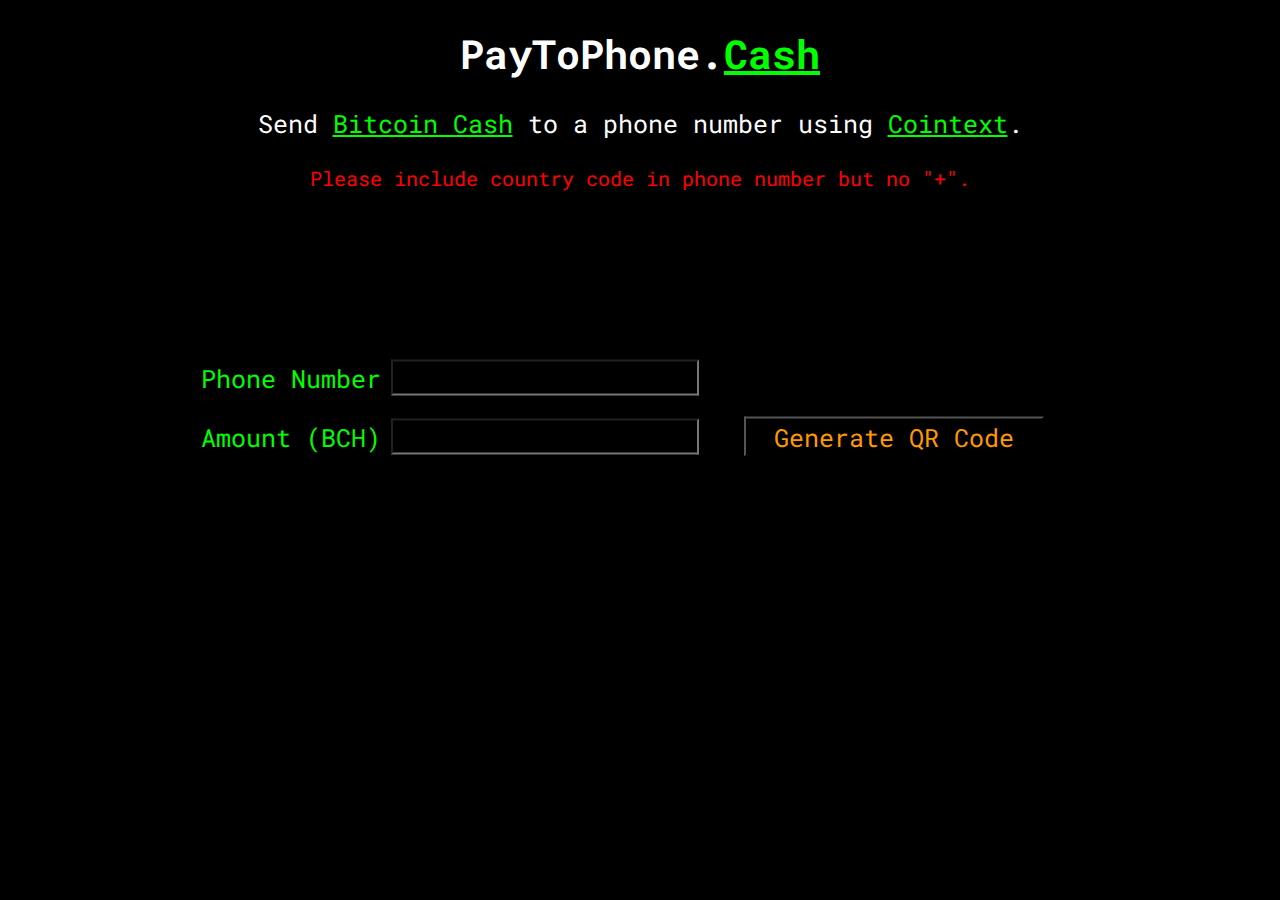
<file: index.html>
<!DOCTYPE html>
<html>

<head>
  <title>Pay to Phone</title>
  <link rel="icon" href="https://bitcoincashers.org/wp-content/uploads/2018/05/cropped-site_identity-32x32.png">
  <link href="https://fonts.googleapis.com/css?family=Roboto+Mono" rel="stylesheet">
  <link rel="stylesheet" href="main.css">
  <script src="main.js"></script>
</head>

<body>
  <h1>PayToPhone.<a class="green" href="https://bitcoincash.org">Cash</a></h1>
  <p>Send <a class="green" href="https://bitcoincash.org">Bitcoin Cash</a> to a phone number using <a class="green" href="https://cointext.io/">Cointext</a>.</p>
  <p class="warning">Please include country code in phone number but no "+".</p>
  <div id="centeredDiv">
    <label class="green">Phone Number</label>
    <input id="phoneNumber" class="green" type="tel">
    <br><br>
    <label class="green">Amount (BCH)</label>
    <input id="bchAmount" class="green" type="number">
    <button onclick="displayPaymentInfo();" id="qrCodeButton">Generate QR Code</button>
    <br>
    <label class="warning" id="error"></label>
    <br>
    <br>
    <p id="scanMessage">Scan the below QR code with your wallet to send the coins:</p>
    <br>
    <br>

  </div>
  <br>
  <br>
  <br>
  <img id="QRCode">

  <div id="centeredDiv">
    <a href="" id="openInWallet">Open in wallet</a>

  </div>
</body>

</html>
</file>
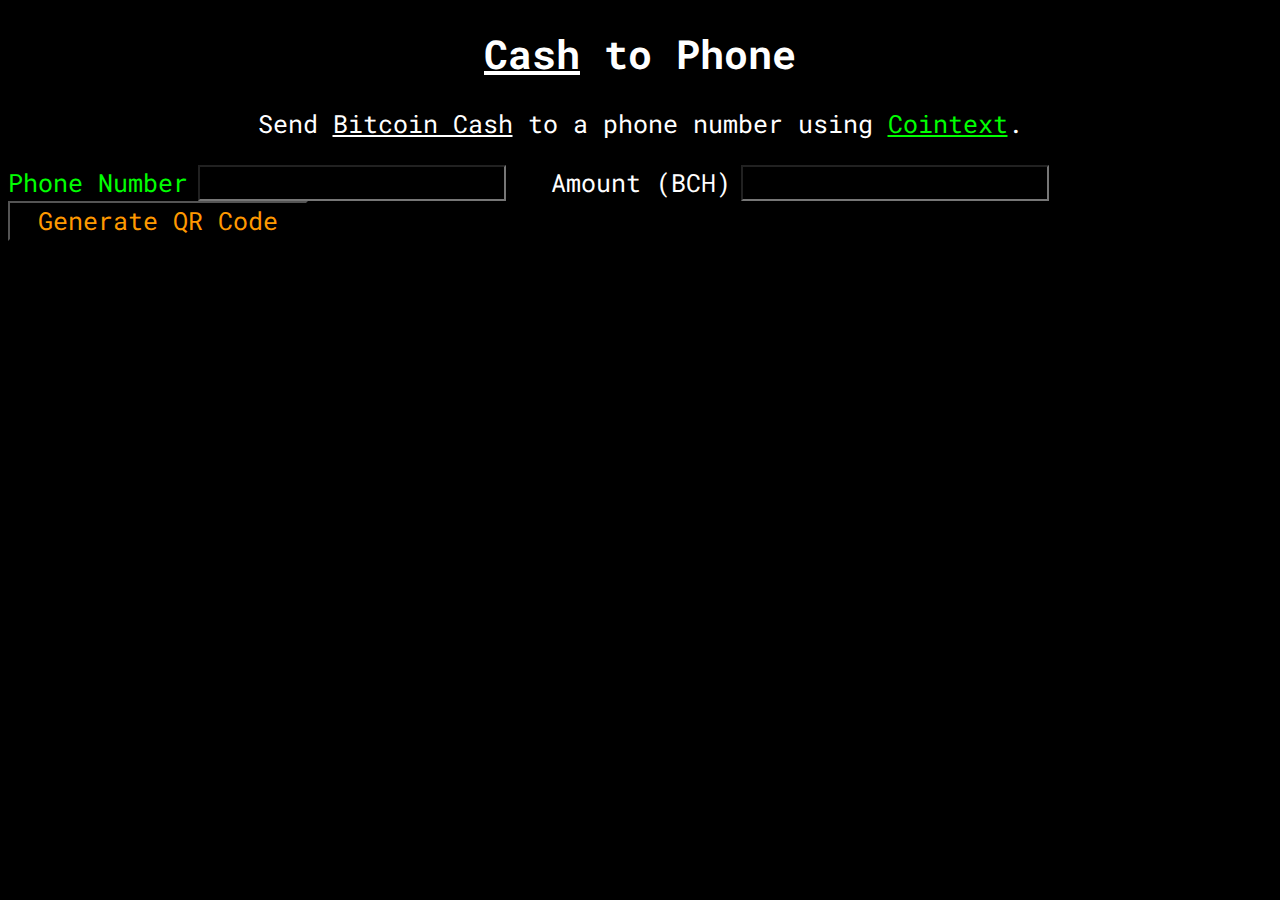
<file: tophonedotcash.html>
<!DOCTYPE html>
<html>
<head>
    <title>Send Bitcoin Cash to a Phone Number</title>
    <link href="https://fonts.googleapis.com/css?family=Roboto+Mono" rel="stylesheet">
    <link rel="stylesheet" href="/main.css">
    <script src="main.js"></script>
</head>
<body>
    <h1><a class="orange" href="https://bitcoincash.org">Cash</a> to Phone</h1>
    <p>Send <a class="orange" href="https://bitcoincash.org">Bitcoin Cash</a> to a phone number using <a class="green" href="https://cointext.io/">Cointext</a>.</p>
    <div id="mainForm">
        <label class="green">Phone Number</label>
        <input class="green"type="text">
        <label class="orange">Amount (BCH)</label>
        <input class="orange" type="text">
        <button id="qrCodeButton">Generate QR Code</button>
    </div>
</body>
</html>
</file>
<file: main.css>
* {
            font-family: 'Roboto Mono', monospace;
            color: white;
            background-color: black;
        }

        h1, p {
            text-align: center;
        }

        h1 {
            font-size: 40px;
        }

        p {
            font-size: 25px;
        }

        #centeredDiv {
            position: absolute;
            transform: translate(-50%, -50%);
            top: 50%;
            left: 50%;
            white-space:nowrap;
        }

        input, label, button {
            display: inline-block;
            font-size: 25px;
        }

        input, button {
            width: 300px;
            height: 30px;
            margin-left: 0px;
            margin-right: 35px;
        }

        button {
            height: 40px;
        }

        .green {
            color: #01ff01;
        }

        #qrCodeButton {
            cursor: pointer;
            color: #FF9900;
        }

        #qrCodeButton:hover {
            background-color: #FF9900;
            color: black;
        }

        .warning {
            font-size: 20px;
            color: red;
        }

        #QRCode {
            left: 50%;
            top: 80%;
            width: 300px;
            height: 300px;
            position: absolute;
            transform: translate(-50%, -50%);
            display: none;
        }

        #scanMessage{
            display: none;
        }

        #openInWallet {
          display: none;
          text-decoration: none;
          border: 2px solid white;
          cursor: pointer;
          color: #FF9900;
          height: 40px;
          width: 300px;
          font-size: 25px;
          text-align: center;
        }

        #openInWallet:hover {
            background-color: #FF9900;
            color: black;
        }
</file>
